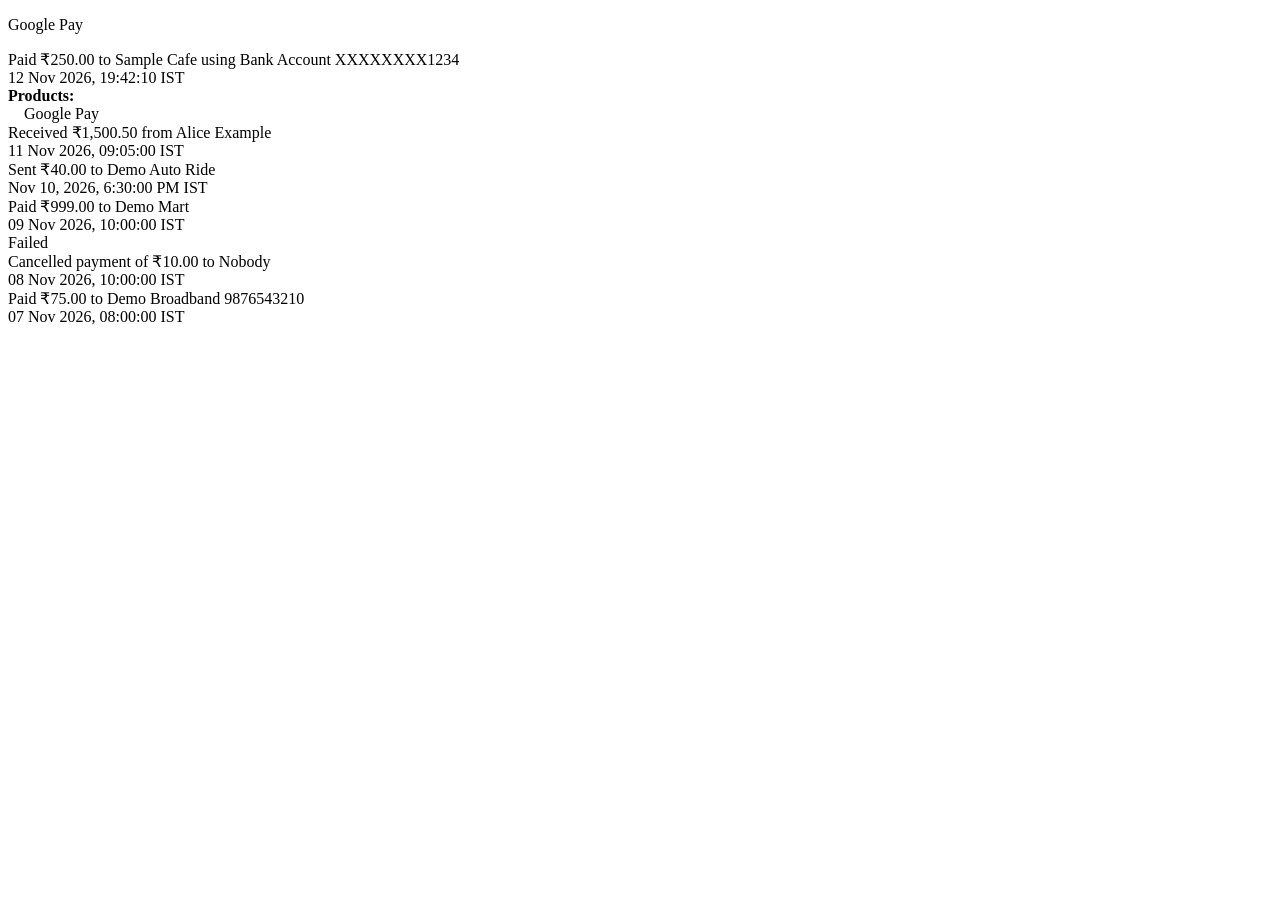
<file: tests/fixtures/gpay_my_activity.html>
<!DOCTYPE html>
<html><head><meta charset="utf-8"><title>My Activity</title></head>
<body>
<!-- Made-up sample data. Not a real export. -->
<div class="mdl-grid">
<div class="outer-cell mdl-cell mdl-cell--12-col mdl-shadow--2dp"><div class="mdl-grid">
<div class="header-cell mdl-cell mdl-cell--12-col"><p class="mdl-typography--title">Google Pay<br></p></div>
<div class="content-cell mdl-cell mdl-cell--6-col mdl-typography--body-1">Paid &#8377;250.00 to Sample Cafe using Bank Account XXXXXXXX1234<br>12 Nov 2026, 19:42:10 IST<br></div>
<div class="content-cell mdl-cell mdl-cell--6-col mdl-typography--body-1 mdl-typography--text-right"></div>
<div class="content-cell mdl-cell mdl-cell--12-col mdl-typography--caption"><b>Products:</b><br>&emsp;Google Pay<br></div>
</div></div>
<div class="outer-cell mdl-cell mdl-cell--12-col mdl-shadow--2dp"><div class="mdl-grid">
<div class="content-cell mdl-cell mdl-cell--6-col mdl-typography--body-1">Received &#8377;1,500.50 from Alice Example<br>11 Nov 2026, 09:05:00 IST<br></div>
</div></div>
<div class="outer-cell mdl-cell mdl-cell--12-col mdl-shadow--2dp"><div class="mdl-grid">
<div class="content-cell mdl-cell mdl-cell--6-col mdl-typography--body-1">Sent &#8377;40.00 to Demo Auto Ride<br>Nov 10, 2026, 6:30:00 PM IST<br></div>
</div></div>
<div class="outer-cell mdl-cell mdl-cell--12-col mdl-shadow--2dp"><div class="mdl-grid">
<div class="content-cell mdl-cell mdl-cell--6-col mdl-typography--body-1">Paid &#8377;999.00 to Demo Mart<br>09 Nov 2026, 10:00:00 IST<br>Failed<br></div>
</div></div>
<div class="outer-cell mdl-cell mdl-cell--12-col mdl-shadow--2dp"><div class="mdl-grid">
<div class="content-cell mdl-cell mdl-cell--6-col mdl-typography--body-1">Cancelled payment of &#8377;10.00 to Nobody<br>08 Nov 2026, 10:00:00 IST<br></div>
</div></div>
<div class="outer-cell mdl-cell mdl-cell--12-col mdl-shadow--2dp"><div class="mdl-grid">
<div class="content-cell mdl-cell mdl-cell--6-col mdl-typography--body-1">Paid &#8377;75.00 to Demo Broadband 9876543210<br>07 Nov 2026, 08:00:00 IST<br></div>
</div></div>
</div>
</body></html>
</file>
